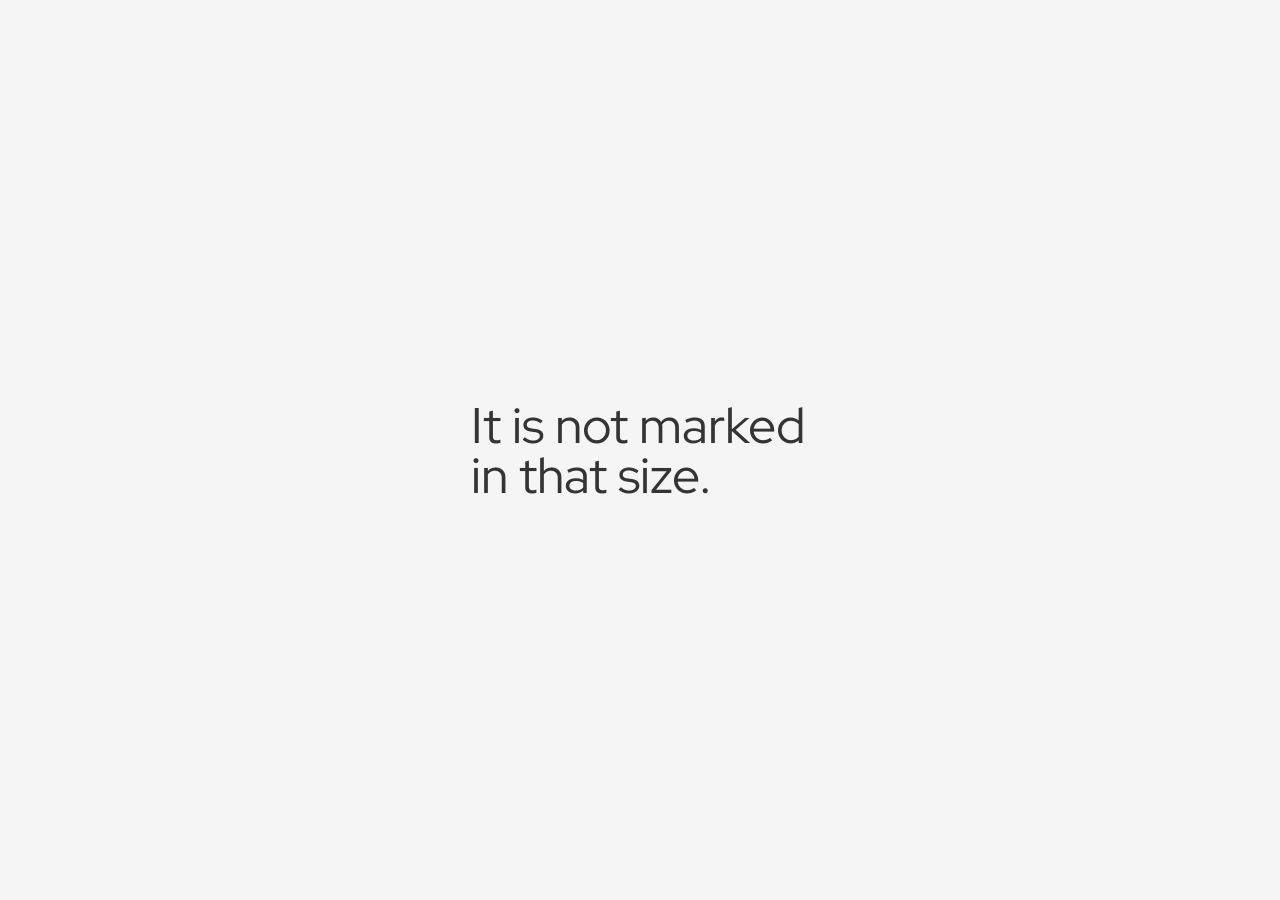
<file: index.html>
<!DOCTYPE html>
<html lang="en">

<head>
    <meta charset="UTF-8">
    <link rel="icon" href="icon/favicon.png" />
    <meta name="viewport" content="width=device-width, initial-scale=1.0">
    <title>None Labs</title>

    <link rel="preconnect" href="https://fonts.googleapis.com">
    <link rel="preconnect" href="https://fonts.gstatic.com" crossorigin>

    <link
        href="https://fonts.googleapis.com/css2?family=Red+Hat+Display:ital,wght@0,300..900;1,300..900&family=Ubuntu:ital,wght@0,300;0,400;0,500;0,700;1,300;1,400;1,500;1,700&display=swap"
        rel="stylesheet">

    <link rel="stylesheet" href="css/master.css">
    <link rel="stylesheet" href="css/menu.css">
    <link rel="stylesheet" href="css/icon.css">
    <link rel="stylesheet" href="css/footer.css">

    <style>
        #banner {
            width: 427px;
            height: 28px;
        }

        #main {
            margin-top: 212px;
            margin-left: 350px;
        }

        #banner {
            width: 339px;
            height: auto;

            font-family: "Red Hat Display";
            font-weight: 400;
            font-size: 50px;
            line-height: 100%;
            letter-spacing: 0%;

            color: #343434;
        }


        #small-screen {
            display: none;
            justify-content: center;
            align-items: center;
            min-height: 100dvh;
        }

        #small-screen-text {
            padding: 3rem;
            font-size: 2rem;
            border-radius: 1rem;
        }

        @media (max-width: 1400px) {
            #large-screen {display: none;}
            #small-screen {display: flex;}
        }

        @media (min-width: 1400px) {
            #large-screen {display: block;}
            #small-screen {display: none;}
        }
    </style>

</head>

<body>

    <div id="small-screen">
        <div id="small-screen-text banner">
            <h1 id="banner">It is not marked in that size.</h1>
        </div>
    </div>



    
    <div id="large-screen">
        <div id="menu-bar">
            <a id="logo-full" style="margin-right: 58px;" href="/"></a>
            <!-- <a id="menu" href="">About us</a> -->
            <a id="menu" href="/products">Products</a>
        </div>

        <div id="main">
            <div id="mini-logo" style="margin-bottom: 10px;"></div>
            <div id="banner">Convenience in everyday life</div>
        </div>

        <div id="footer">
            <div id="logo-full"></div>

            <div class="footer-info">
                <div style="display: block;">Representative: Mireu Lim</div>
                <div style="display: block;">Business Registration Number: 693-17-01866</div>
                <div style="display: block;">Email: limmireu1214@gmail.com</div>
                <div style="display: block;">© 2026. None Labs. All rights reserved.</div>
            </div>
        </div>

    </div>

</body>

</html>
</file>
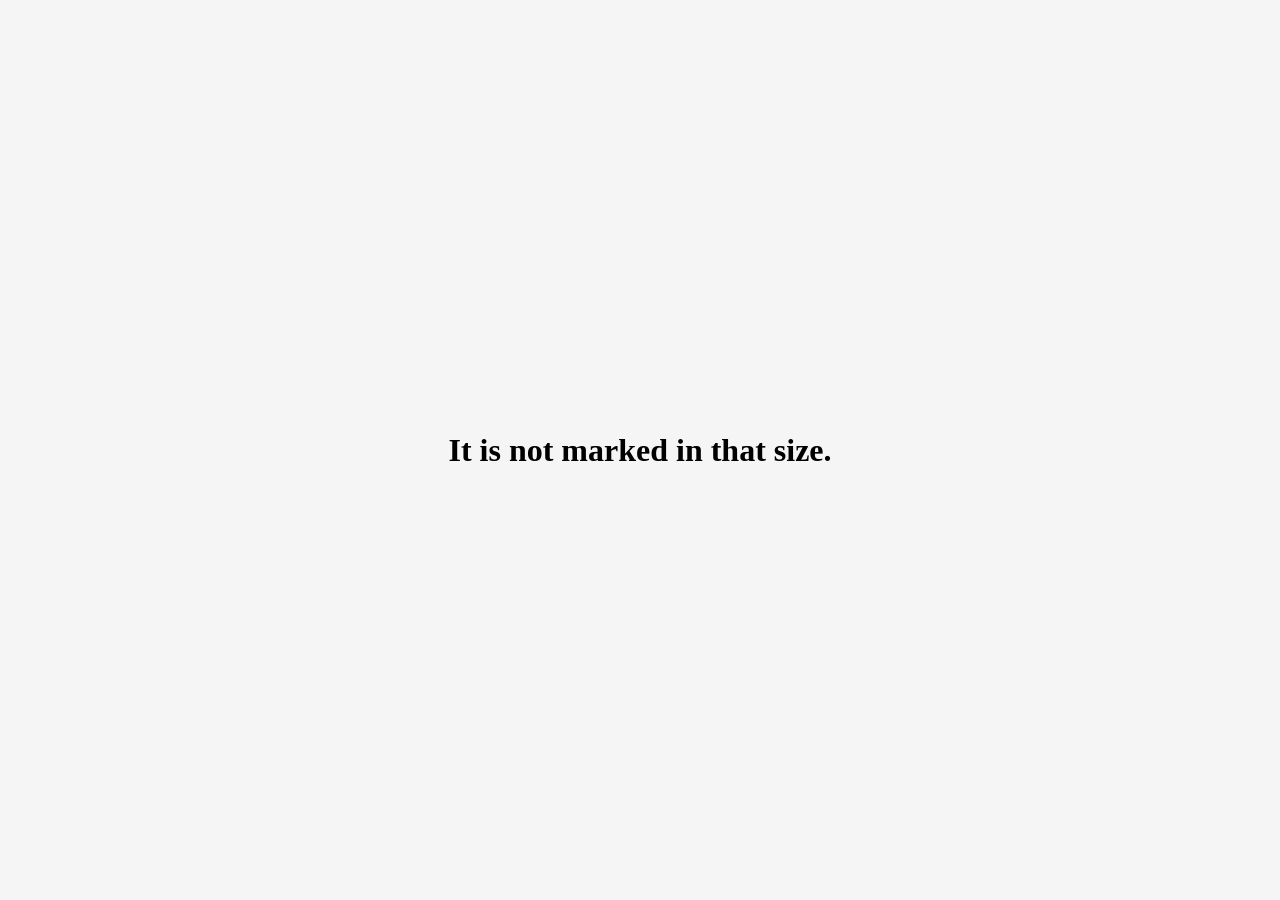
<file: ecocycling.html>
<!DOCTYPE html>
<html lang="en">

<head>
    <meta charset="UTF-8">
    <link rel="icon" href="icon/favicon.png" />
    <meta name="viewport" content="width=device-width, initial-scale=1.0">
    <title>EcoCycling - Main</title>

    <link rel="preconnect" href="https://fonts.googleapis.com">
    <link rel="preconnect" href="https://fonts.gstatic.com" crossorigin>

    <link
        href="https://fonts.googleapis.com/css2?family=Red+Hat+Display:ital,wght@0,300..900;1,300..900&family=Ubuntu:ital,wght@0,300;0,400;0,500;0,700;1,300;1,400;1,500;1,700&display=swap"
        rel="stylesheet">

    <link rel="stylesheet" href="css/master.css">
    <link rel="stylesheet" href="css/menu.css">
    <link rel="stylesheet" href="css/icon.css">
    <link rel="stylesheet" href="css/footer.css">

    <style>
        b {
            color: #343434;
            font-family: "Red Hat Display";
            font-size: 42px;
            font-style: normal;
            font-weight: 400;
            line-height: normal;
        }

        h2,
        p {
            color: #888;
            font-family: "Red Hat Display";
            font-style: normal;
            font-weight: 400;
            line-height: normal;
        }

        .showcase-container {
            max-width: 1200px;
            margin: 0 auto;
        }

        .feature-section {
            display: flex;
            align-items: center;
            gap: 50px;
            margin-bottom: 140px;
            padding: 40px;
            border-radius: 12px;
            overflow: hidden;
        }

        .text-content {
            flex: 1 1 40%;
        }

        .title {
            font-size: 42px;
            margin-bottom: 20px;
        }

        .description {
            color: #343434;
            font-family: "Red Hat Display";
            font-size: 24px;
            font-style: normal;
            font-weight: 400;
            line-height: normal;
        }

        .image-content {
            flex: 1 1 60%;
            display: flex;
            justify-content: center;
            align-items: center;
            max-width: 60%;
        }

        .feature-section img,
        .image-content img {
            max-width: 100%;
            max-height: 380px;
            width: auto;
            height: auto;
            object-fit: contain;
            border-radius: 8px;
        }

        #ecocycling-banner {
            margin: 80px auto 100px;
            display: block;
            max-width: 960px;
            width: 100%;
            height: auto;
            border-radius: 16px;
        }

        #small-screen {
            display: none;
            justify-content: center;
            align-items: center;
            min-height: 100dvh;
        }

        #small-screen-text {
            padding: 3rem;
            font-size: 2rem;
            border-radius: 1rem;
        }

        @media (max-width: 1400px) {
            #large-screen {display: none;}
            #small-screen {display: flex;}
        }

        @media (min-width: 1400px) {
            #large-screen {display: block;}
            #small-screen {display: none;}
        }
    </style>

</head>

<body>

    <div id="small-screen">
        <div id="small-screen-text banner">
            <h1 id="banner">It is not marked in that size.</h1>
        </div>
    </div>

    
    <div id="large-screen">

        <div id="menu-bar">
            <a id="logo-full" style="margin-right: 58px;" href="/"></a>
            <a id="menu" href="/products">Products</a>
        </div>

        <main class="showcase-container">
            <img id="ecocycling-banner" src="img/ecocycling.svg" alt="">

            <section class="feature-section section-1" style="display: flex;">
                <div class="text-content">
                    <h2 class="title">
                        <b>Classify</b>, Sort,
                        <br>
                        Measure, Reward
                    </h2>
                    <p class="description">
                        Real-time AI Vision detects <br>
                        pure recyclable materials, <br>
                        accurately calculates weight
                    </p>
                </div>
                <div class="image-content">
                    <img src="img/ecocycling-kiosk.png" alt="Smart Waste Sorting Kiosk UI Display">
                </div>
            </section>

            <section class="feature-section section-2" style="display: flex;">
                <div class="text-content">
                    <h2 class="title">
                        Classify, <b>Sort, Measure</b>,
                        <br>
                        Reward
                    </h2>
                    <p class="description">
                        High-performance IoT Agent <br>
                        orchestrates kiosk hardware, <br>
                        automates gate control
                    </p>
                </div>
                <div class="image-content">
                    <img src="img/ecocycling-scan.png" alt="IoT Kiosk Dynamic QR Code Interaction">
                </div>
            </section>

            <section class="feature-section section-3" style="display: flex;">
                <div class="text-content">
                    <h2 class="title">
                        Classify, Sort, Measure,
                        <br>
                        <b>Reward</b>
                    </h2>
                    <p class="description">
                        Recycled resources convert directly <br>
                        into carbon reduction metrics <br>
                        and live eco-points
                    </p>
                </div>
                <!-- [Deactivated] Section 3 Mobile App image is deactivated per user request -->
                <!-- <div class="image-content">
                    <img src="img/ecocycling-app.png" alt="Mobile App Carbon Ledger and Rewards Interface">
                </div> -->
            </section>

        </main>

        <div id="footer">
            <div id="logo-full"></div>

            <div class="footer-info">
                <div style="display: block;">Representative: Mireu Lim</div>
                <div style="display: block;">Business Registration Number: 693-17-01866</div>
                <div style="display: block;">Email: limmireu1214@gmail.com</div>
                <div style="display: block;">Service Hosting: Google Cloud Platform</div>
                <div style="display: block;">© 2026. None Labs. All rights reserved.</div>
            </div>
        </div>
    </div>

</body>

</html>
</file>
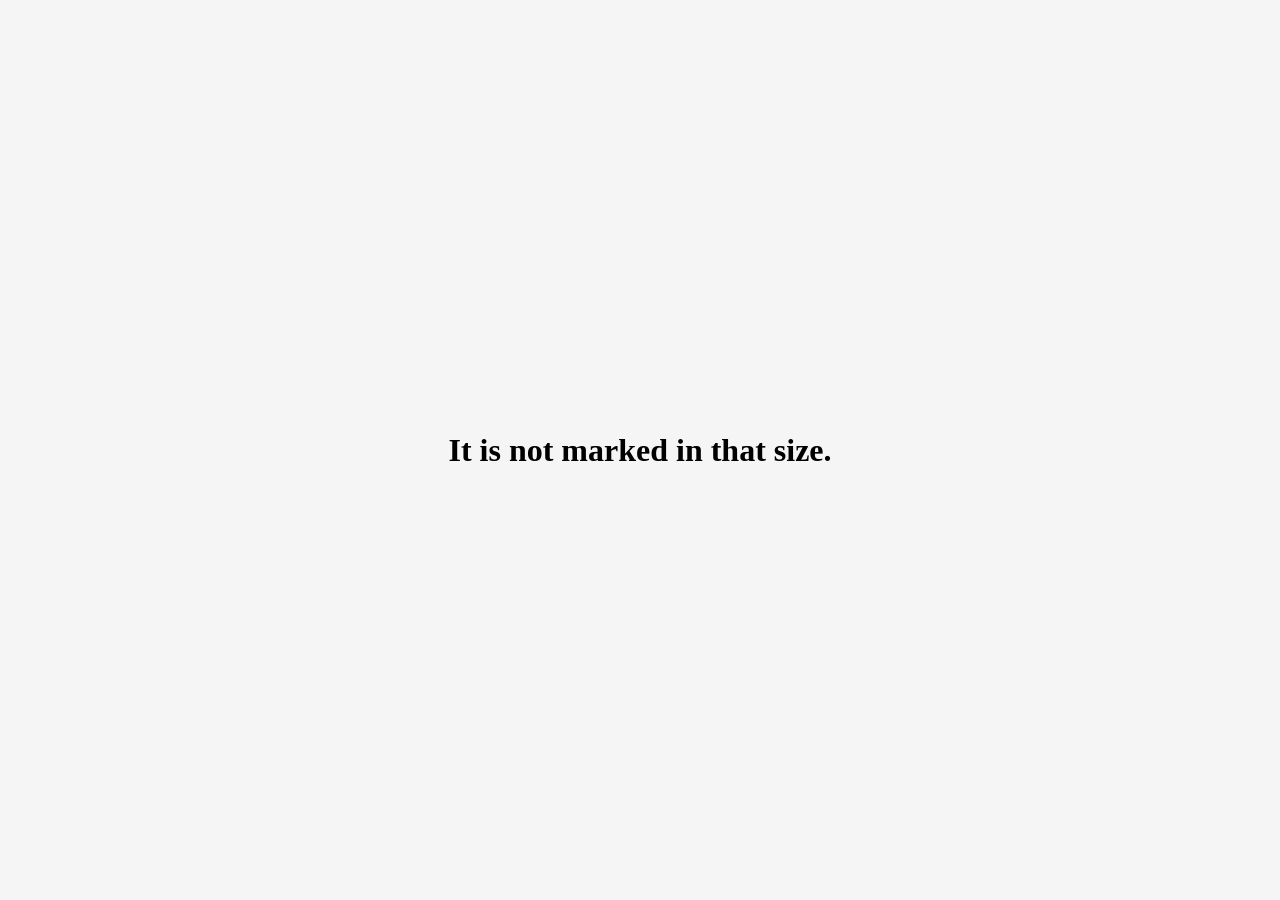
<file: gittester.html>
<!DOCTYPE html>
<html lang="en">

<head>
    <meta charset="UTF-8">
    <link rel="icon" href="icon/favicon.png" />
    <meta name="viewport" content="width=device-width, initial-scale=1.0">
    <title>GitTester - Main</title>

    <link rel="preconnect" href="https://fonts.googleapis.com">
    <link rel="preconnect" href="https://fonts.gstatic.com" crossorigin>

    <link
        href="https://fonts.googleapis.com/css2?family=Red+Hat+Display:ital,wght@0,300..900;1,300..900&family=Ubuntu:ital,wght@0,300;0,400;0,500;0,700;1,300;1,400;1,500;1,700&display=swap"
        rel="stylesheet">

    <link rel="stylesheet" href="css/master.css">
    <link rel="stylesheet" href="css/menu.css">
    <link rel="stylesheet" href="css/icon.css">
    <link rel="stylesheet" href="css/footer.css">

    <style>
        b {
            color: #343434;
            font-family: "Red Hat Display";
            font-size: 42px;
            font-style: normal;
            font-weight: 400;
            line-height: normal;
        }

        h2,
        p {
            color: #888;
            font-family: "Red Hat Display";
            font-style: normal;
            font-weight: 400;
            line-height: normal;
        }

        .showcase-container {
            max-width: 1200px;
            margin: 0 auto;
        }

        .feature-section {
            align-items: center;
            gap: 50px;
            margin-bottom: 180px;
            padding: 40px;
            border-radius: 12px;
            overflow: hidden;
        }

        .text-content {
            flex: 1 1 40%;
        }

        .title {
            font-size: 42px;
            margin-bottom: 20px;
        }

        .description {
            color: #343434;
            font-family: "Red Hat Display";
            font-size: 24px;
            font-style: normal;
            font-weight: 400;
            line-height: normal;
        }

        .image-content {
            flex: 1 1 60%;
            display: flex;
            justify-content: center;
            align-items: center;
            max-width: 60%;
        }


        .feature-section img {
            max-width: 100%;
            height: auto;
            border-radius: 8px;
        }

        #gittester-banner {
            margin: 150px 0px 150px;
        }

        #small-screen {
            display: none;
            justify-content: center;
            align-items: center;
            min-height: 100dvh;
        }

        #small-screen-text {
            padding: 3rem;
            font-size: 2rem;
            border-radius: 1rem;
        }

        @media (max-width: 1400px) {
            #large-screen {display: none;}
            #small-screen {display: flex;}
        }

        @media (min-width: 1400px) {
            #large-screen {display: block;}
            #small-screen {display: none;}
        }
    </style>

</head>

<body>

    <div id="small-screen">
        <div id="small-screen-text banner">
            <h1 id="banner">It is not marked in that size.</h1>
        </div>
    </div>


    
    <div id="large-screen">

        <div id="menu-bar">
            <a id="logo-full" style="margin-right: 58px;" href="/"></a>
            <a id="menu" href="/products">Products</a>
        </div>


        <main class="showcase-container">
            <img id="gittester-banner" src="img/gittester.svg" alt="">

            <section class="feature-section section-1" style="display: flex;">
                <div class="text-content">
                    <h2 class="title">
                        <b>Build</b>, Test, Deploy,
                        <br>
                        Document
                    </h2>
                    <p class="description">
                        After three steps, <br>
                        complex pipeline setting <br>
                        automatically proceeds
                    </p>
                </div>
                <img class="image-content" src="img/article-img1.png" alt="Pipeline creation steps interface">
            </section>

            <section class="feature-section section-2">
                <div class="text-content">
                    <h2 class="title">
                        Build, <b>Test, Deploy</b>,
                        <br>
                        Document
                    </h2>
                    <p class="description">
                        Learned AI tests code, <br>
                        deploys it immediately
                    </p>
                </div>
                <img class="image-content" src="img/article-img2.png" alt="Pipeline dashboard interface">
            </section>

            <section class="feature-section section-3">
                <div class="text-content">
                    <h2 class="title">
                        Build, Test, Deploy,
                        <br>
                        <b>Document</b>
                    </h2>
                    <p class="description">
                        The learned AI analyzes the code,<br>
                        Generates API reference documents as well
                    </p>
                </div>
                <img class="image-content" src="img/article-img3.png" alt="API documentation interface">
            </section>

        </main>

        <div id="footer">
            <div id="logo-full"></div>

            <div class="footer-info">
                <div style="display: block;">Representative: Mireu Lim</div>
                <div style="display: block;">Business Registration Number: 693-17-01866</div>
                <div style="display: block;">Email: limmireu1214@gmail.com</div>
                <div style="display: block;">Service Hosting: Google Cloud Platform</div>
                <div style="display: block;">© 2026. None Labs. All rights reserved.</div>
            </div>
        </div>
    </div>

</body>

</html>
</file>
<file: css/master.css>
html {
    padding: 0 0;
    bottom: 0 0;
    margin: 0 0;
}

body {
    background: #F5F5F5;
    
    display: grid;
    grid-template-rows: auto 1fr auto; /* menu(auto), main(남은공간), footer(auto) */
    /* min-height: 140vh; */
    margin: 0;
    padding: 0;
}

a {
    text-decoration: none;
}
</file>
<file: css/menu.css>
#menu-bar {
    margin-top: 50px;
    margin-left: 350px;
    display: flex;
    align-items: center;
}

#menu {
    font-family: "Red Hat Display";
    font-weight: 500;
    font-size: 20px;
    line-height: 100%;
    letter-spacing: 0%;
    color: #686868;
    
    margin-right: 58px;
}
</file>
<file: css/icon.css>
#logo-full {
    width: 144px;
    height: 28px;
    background: url(../icon/full-logo.svg) no-repeat center;
}

#mini-logo {
    width: 79px;
    height: 57px;
    background: url(../icon/mini-logo.svg) no-repeat center;
}
</file>
<file: css/footer.css>
#footer {
    width: auto;
    height: auto;

    background: #D9D9D9;

    padding: 84px 420px;
    margin-top: 55vh;
}

.footer-info {
    padding-top: 15px;

    font-family: "Red Hat Display";
    font-weight: 400;
    font-size: 16px;
    line-height: 130%;
    letter-spacing: 5%;

    color: #343434;
}
</file>
